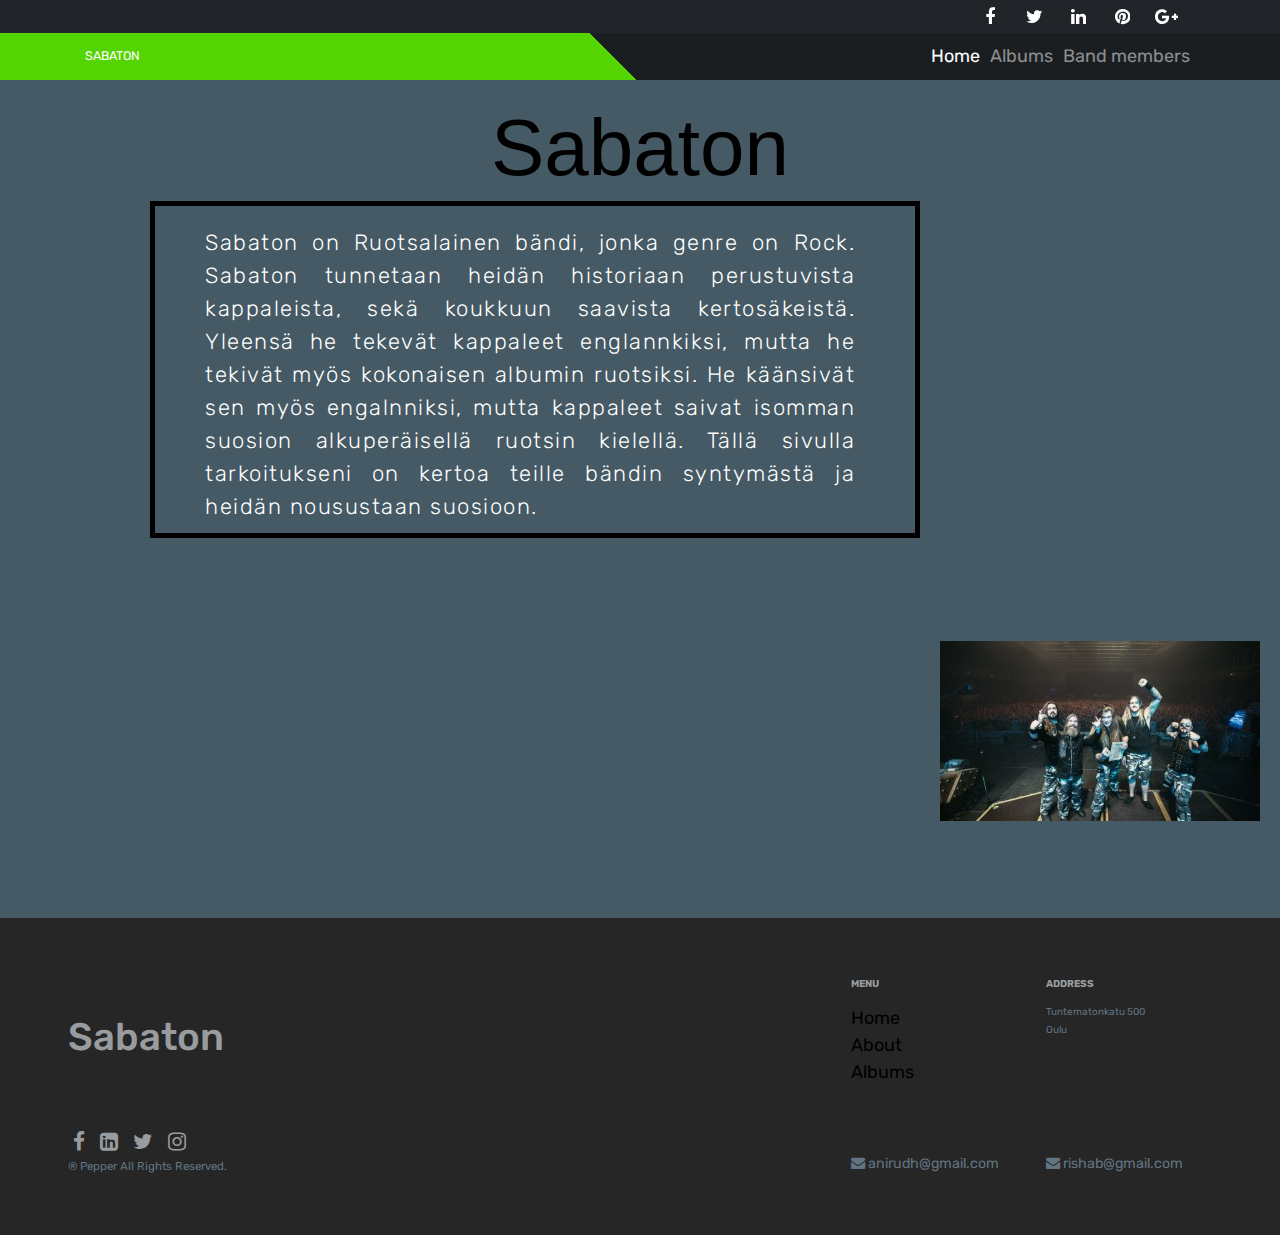
<file: index.html>
<!DOCTYPE html>
<html lang="en">
<head>
    <meta charset="UTF-8">
    <meta http-equiv="X-UA-Compatible" content="IE=edge">
    <meta name="viewport" content="width=device-width, initial-scale=1.0">
    <title>Sabaton</title>
    <link href="//maxcdn.bootstrapcdn.com/bootstrap/4.0.0/css/bootstrap.min.css" rel="stylesheet" id="bootstrap-css">
    <script src="//maxcdn.bootstrapcdn.com/bootstrap/4.0.0/js/bootstrap.min.js"></script>
    <script src="//code.jquery.com/jquery-1.11.1.min.js"></script>
    <link rel="stylesheet" href="Styles/SCSS/styless.css">
    <link rel="stylesheet" href="Styles/SCSS/responsivefront.css">
</head>
<body>
<!--Nav bar -->
<!--https://bootsnipp.com/snippets/Q04ZX I used this page to create the navbar--> 
<link href="//maxcdn.bootstrapcdn.com/font-awesome/4.2.0/css/font-awesome.min.css" rel="stylesheet">
<div class="fixed-top">
  <header class="topbar">
      <div class="container">
        <div class="row">
          <!-- social icon-->
          <div class="col-sm-12">
            <ul class="social-network">
              <li><a class="waves-effect waves-dark" href="#"><i class="fa fa-facebook"></i></a></li>
              <li><a class="waves-effect waves-dark" href="#"><i class="fa fa-twitter"></i></a></li>
              <li><a class="waves-effect waves-dark" href="#"><i class="fa fa-linkedin"></i></a></li>
              <li><a class="waves-effect waves-dark" href="#"><i class="fa fa-pinterest"></i></a></li>
              <li><a class="waves-effect waves-dark" href="#"><i class="fa fa-google-plus"></i></a></li>
            </ul>
          </div>

        </div>
      </div>
  </header>
  <nav class="navbar navbar-expand-lg navbar-dark mx-background-top-linear">
    <div class="container">
      <a class="navbar-brand" rel="nofollow" target="_blank" href="http://sabaton.net" style="text-transform: uppercase;"> sabaton</a>
      <button class="navbar-toggler" type="button" data-toggle="collapse" data-target="#navbarResponsive" aria-controls="navbarResponsive" aria-expanded="false" aria-label="Toggle navigation">
        <span class="navbar-toggler-icon"></span>
      </button>
      <div class="collapse navbar-collapse" id="navbarResponsive">

        <ul class="navbar-nav ml-auto">

          <li class="nav-item active">
            <a id="navi-link" class="nav-link" href="index.html">Home
              <span class="sr-only">(current)</span>
            </a>
          </li>
         <li class="nav-item">
            <a  class="nav-link" href="Pages/albums.html">Albums</a>
          </li>

          <li class="nav-item">
            <a  class="nav-link" href="Pages/bändinjäsenet.html">Band members</a>
          </li>
        </ul>
      </div>
    </div>
  </nav>
</div>
    <!-- Introduction -->
    <section class="section-introduction">
        <div class="introduction">
            <div class="introduction-text-box">
                <h1 id="primary-header" class="primary-header">Sabaton</h1>
            </div>
            <div class="band-img">
                <!--https://www.sabaton.net/photos/the-great-tour-2020-hamburg/#gallery-4-->
                <img src="images/sabaton2.jpg" alt="band-picture"/>
            </div>
        </div>
    </section>
    
    <section class="text-section">
        <div class="text-container">
            <p id="description" class="container-text">
            Sabaton on Ruotsalainen bändi, jonka genre on Rock. Sabaton tunnetaan heidän historiaan perustuvista kappaleista, sekä koukkuun saavista kertosäkeistä.
            Yleensä he tekevät kappaleet englannkiksi, mutta he tekivät myös kokonaisen albumin ruotsiksi. He käänsivät sen myös engalnniksi, mutta kappaleet saivat isomman suosion alkuperäisellä ruotsin kielellä.
            Tällä sivulla tarkoitukseni on kertoa teille bändin syntymästä ja heidän nousustaan suosioon.
        </p>
        </div>
    </section>
    
    <div class="container-fluid pb-0 mb-0 justify-content-center text-light ">
        <footer>
            <div class="row my-5 justify-content-center py-5">
                <div class="col-11">
                    <div class="row ">
                        <div class="col-xl-8 col-md-4 col-sm-4 col-12   my-auto mx-auto a"><h3 class="text-muted mb-md-0 mb-5 bold-text">Sabaton</h3></div>
                        <div class="col-xl-2 col-md-4 col-sm-4 col-12"><h6 class="mb-3 mb-lg-4 bold-text "><b>MENU</b></h6><ul class="list-unstyled"><li>Home</li><li>About</li><li>Albums</li></ul></div>
                        <div class="col-xl-2 col-md-4 col-sm-4 col-12"><h6 class="mb-3 mb-lg-4 text-muted bold-text mt-sm-0 mt-5"><b>ADDRESS</b></h6><p class="mb-1">Tuntematonkatu 500</p><p>Oulu</p> </div>
                    </div>
                    <div class="row ">
                        <div class="col-xl-8 col-md-4 col-sm-4 col-auto  my-md-0 mt-5 order-sm-1 order-3 align-self-end"><p class="social text-muted mb-0 pb-0 bold-text"> <span  class="mx-2"><i class="fa fa-facebook" aria-hidden="true"></i></span> <span class="mx-2"><i class="fa fa-linkedin-square" aria-hidden="true"></i></span> <span class="mx-2"><i class="fa fa-twitter" aria-hidden="true"></i></span> <span class="mx-2"><i class="fa fa-instagram" aria-hidden="true"></i></span> </p><small class="rights"><span>&#174;</span> Pepper All Rights Reserved.</small></div>
                        <div class="col-xl-2 col-md-4 col-sm-4 col-auto order-1 align-self-end "><h6 class="mt-55 mt-2 text-muted bold-text"><b></b></h6><small> <span><i class="fa fa-envelope" aria-hidden="true"></i></span> anirudh@gmail.com</small></div>
                        <div class="col-xl-2 col-md-4 col-sm-4 col-auto order-2 align-self-end mt-3   "><h6 class="text-muted bold-text"><b></b></h6><small><span><i class="fa fa-envelope" aria-hidden="true"></i></span> rishab@gmail.com</small></div>
                    </div>
                </div>
            </div>
        </footer>
    </div>
  <script src="scripts/script2.js"></script>
</body>
</html>
</file>
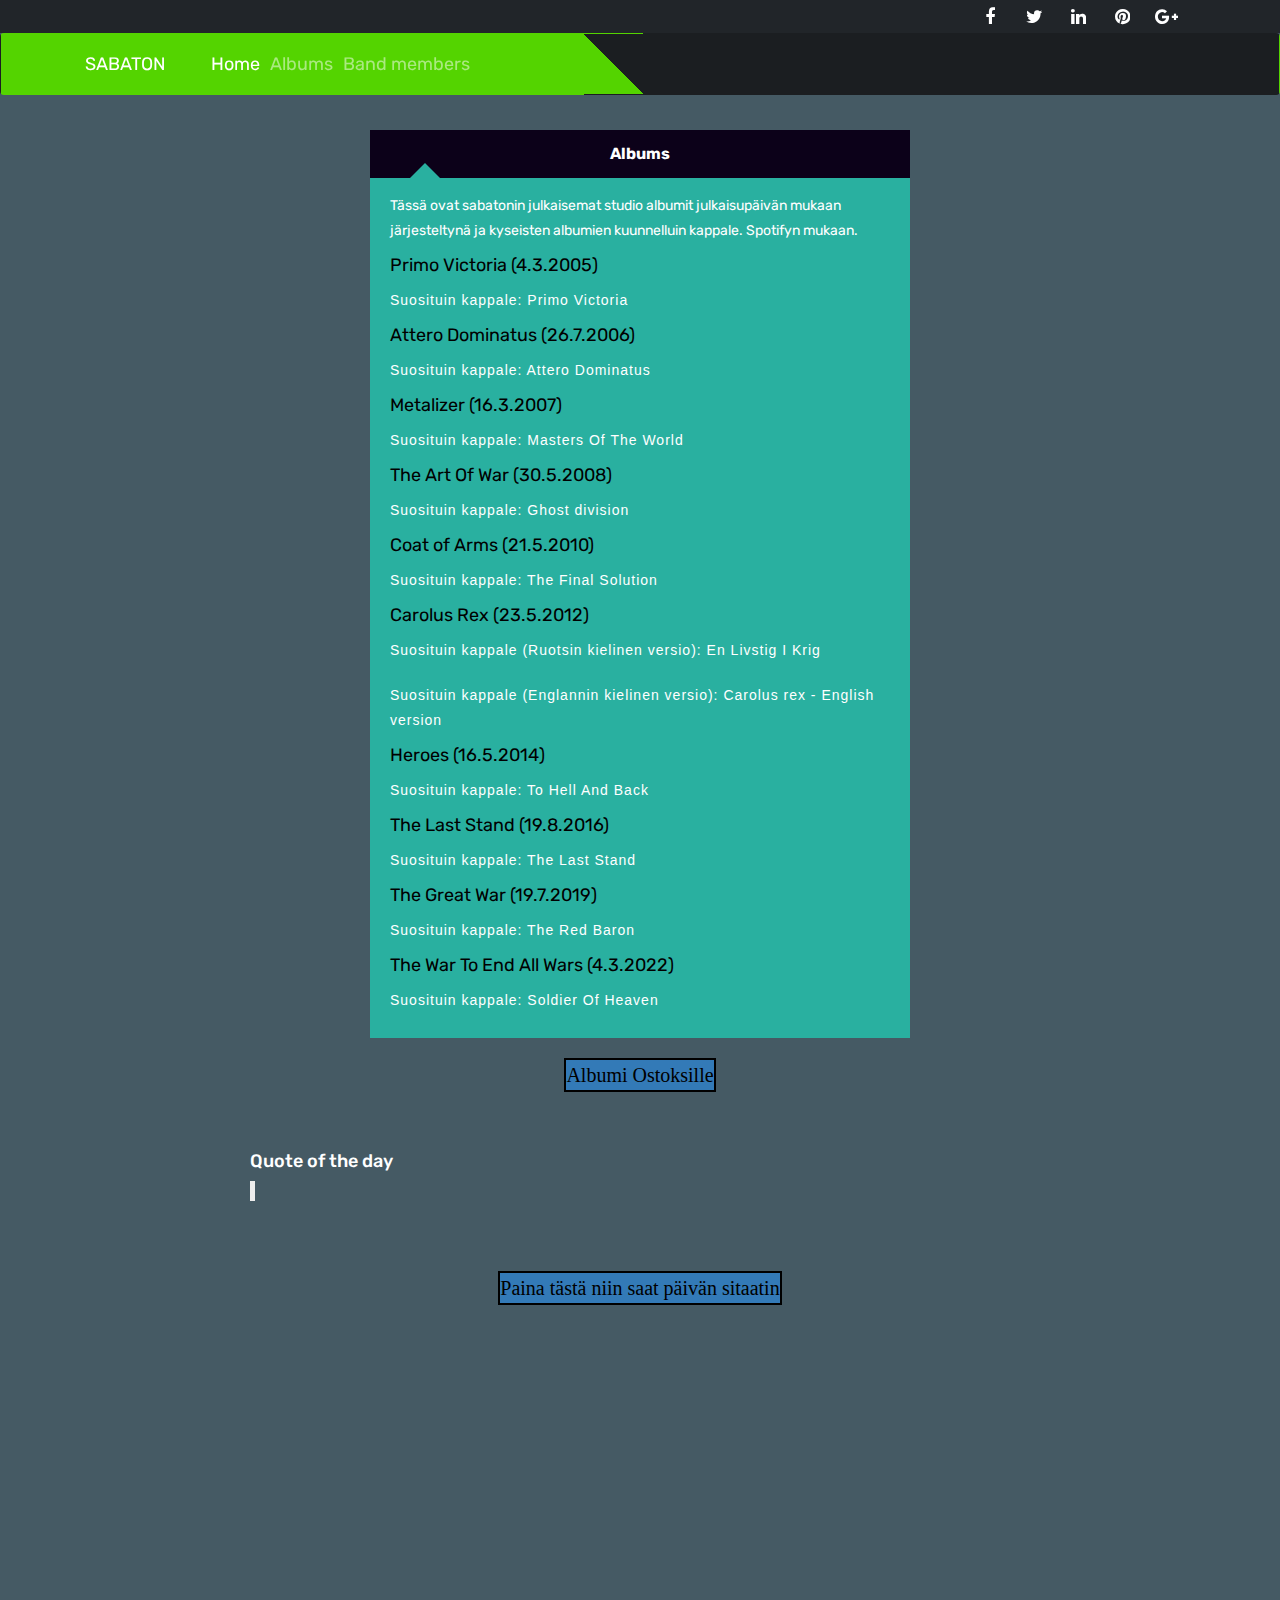
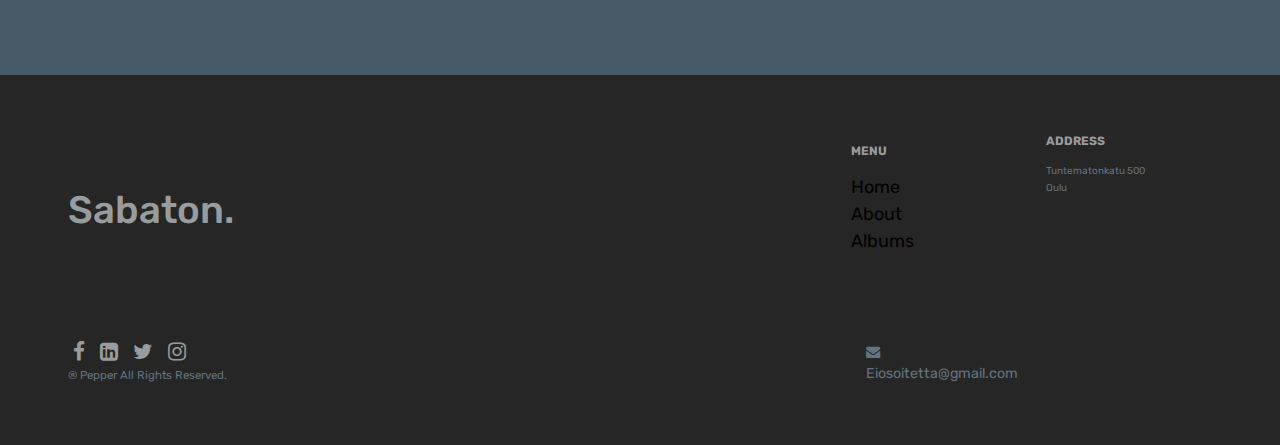
<file: Pages/albums.html>
<!DOCTYPE html>
<html lang="en">
<head>
    <meta charset="UTF-8">
    <meta http-equiv="X-UA-Compatible" content="IE=edge">
    <meta name="viewport" content="width=device-width, initial-scale=1.0">
    <title>Sabaton</title>
    <link href="//maxcdn.bootstrapcdn.com/bootstrap/4.0.0/css/bootstrap.min.css" rel="stylesheet" id="bootstrap-css">
    <script src="//maxcdn.bootstrapcdn.com/bootstrap/4.0.0/js/bootstrap.min.js"></script>
    <script src="//code.jquery.com/jquery-1.11.1.min.js"></script>
    <link href="//maxcdn.bootstrapcdn.com/bootstrap/3.3.0/css/bootstrap.min.css" rel="stylesheet" id="bootstrap-css">
    <script src="//maxcdn.bootstrapcdn.com/bootstrap/3.3.0/js/bootstrap.min.js"></script>
    <script src="//code.jquery.com/jquery-1.11.1.min.js"></script>
    <link rel="stylesheet" href= "../Styles/SCSS/styless.css">
    <link rel="stylesheet" href= "../Styles/responsivealbum.css">
</head>
<body>
<!--Nav bar -->
<!--https://bootsnipp.com/snippets/Q04ZX I used this page to create the navbar--> 
<link href="//maxcdn.bootstrapcdn.com/font-awesome/4.2.0/css/font-awesome.min.css" rel="stylesheet">
<div class="fixed-top">
  <header class="topbar">
      <div class="container">
        <div class="row">
          <!-- social icon-->
          <div class="col-sm-12">
            <ul class="social-network">
              <li><a class="waves-effect waves-dark" href="#"><i class="fa fa-facebook"></i></a></li>
              <li><a class="waves-effect waves-dark" href="#"><i class="fa fa-twitter"></i></a></li>
              <li><a class="waves-effect waves-dark" href="#"><i class="fa fa-linkedin"></i></a></li>
              <li><a class="waves-effect waves-dark" href="#"><i class="fa fa-pinterest"></i></a></li>
              <li><a class="waves-effect waves-dark" href="#"><i class="fa fa-google-plus"></i></a></li>
            </ul>
          </div>

        </div>
      </div>
  </header>
  <nav class="navbar navbar-expand-lg navbar-dark mx-background-top-linear">
    <div class="container">
      <a class="navbar-brand" rel="nofollow" target="_blank" href="http://sabaton.net" style="text-transform: uppercase;"> sabaton</a>
      <button class="navbar-toggler" type="button" data-toggle="collapse" data-target="#navbarResponsive" aria-controls="navbarResponsive" aria-expanded="false" aria-label="Toggle navigation">
        <span class="navbar-toggler-icon"></span>
      </button>
      <div class="collapse navbar-collapse" id="navbarResponsive">

        <ul class="navbar-nav ml-auto">

          <li class="nav-item active">
            <a class="nav-link" href="../index.html">Home
              <span class="sr-only">(current)</span>
            </a>
          </li>
         <li class="nav-item">
            <a class="nav-link" href="albums.html">Albums</a>
          </li>

          <li class="nav-item">
            <a class="nav-link" href="bändinjäsenet.html">Band members</a>
          </li>
        </ul>
      </div>
    </div>
  </nav>
</div>
<!--Collapse accordion-->
<div class="container">
  <div class="row">
  <div class="col-md-offset-3 col-md-6">
  
   <div class="panel-group" id="accordion" role="tablist" aria-multiselectable="true">
   <div class="panel panel-default">
   <div class="panel-heading" role="tab" id="headingOne">
   <h4 class="panel-title">
   <a role="button" data-toggle="collapse" data-parent="#accordion" href="#collapseOne" aria-expanded="true" aria-controls="collapseOne">
   Albums
   </a>
   </h4>
   </div>
   <div id="collapseOne" class="panel-collapse collapse in" role="tabpanel" aria-labelledby="headingOne">
   <div class="panel-body">
    <p class="albums">
     Tässä ovat sabatonin julkaisemat studio albumit julkaisupäivän mukaan järjesteltynä ja kyseisten albumien kuunnelluin kappale. Spotifyn mukaan.
    </p>
    <ul class="album-list">
        <li>Primo Victoria (4.3.2005)</li>
        <p>Suosituin kappale: Primo Victoria</p>
        
        <li>Attero Dominatus (26.7.2006)</li>
        <p>Suosituin kappale: Attero Dominatus</p>
        
        <li>Metalizer (16.3.2007)</li>
        <p>Suosituin kappale: Masters Of The World</p>
        
        <li>The Art Of War (30.5.2008)</li>
        <p>Suosituin kappale: Ghost division</p>
       
        <li>Coat of Arms (21.5.2010)</li>
        <p>Suosituin kappale: The Final Solution</p>

        <li>Carolus Rex (23.5.2012)</li>
        <p>Suosituin kappale (Ruotsin kielinen versio): En Livstig I Krig </p>
        <p>Suosituin kappale (Englannin kielinen versio): Carolus rex - English version</p>
    
        <li>Heroes (16.5.2014)</li>
        <p>Suosituin kappale: To Hell And Back </p>

        <li>The Last Stand (19.8.2016)</li>
        <p>Suosituin kappale: The Last Stand</p>

        <li>The Great War (19.7.2019)</li>
        <p>Suosituin kappale: The Red Baron</p>

        <li>The War To End All Wars (4.3.2022)</li>
        <p>Suosituin kappale: Soldier Of Heaven</p>
    </ul>
   </div>
   </div>
   </div>
   </div>

   </div>
  </div>
  </div>
<div class="button">
  <a class="button-link" href="https://store.sabaton.net/product-category/music/">
  <button type="button" class="btn-primary">Albumi Ostoksille</button>
  </a>
</div>

<div class="quote-container">
   <div class="quote-box">
     <h4>Quote of the day</h4>
     <small id="quote-tags"></small>
    <blockquote id="quote"></blockquote>
    <small id="author"></small>
    </div>
  <div class="button2"  id="quote-button">
    <button type="button" class="btn-primary">Paina tästä niin saat päivän sitaatin</button>
    </div>
</div> 

<div class="container-fluid pb-0 mb-0 justify-content-center text-light ">
    <footer>
        <div class="row my-5 justify-content-center py-5">
            <div class="col-11">
                <div class="row ">
                    <div class="col-xl-8 col-md-4 col-sm-4 col-12   my-auto mx-auto a"><h3 class="text-muted mb-md-0 mb-5 bold-text">Sabaton.</h3></div>
                    <div class="col-xl-2 col-md-4 col-sm-4 col-12"><h6 class="mb-3 mb-lg-4 bold-text "><b>MENU</b></h6><ul class="list-unstyled"><li>Home</li><li>About</li><li>Albums</li></ul></div>
                    <div class="col-xl-2 col-md-4 col-sm-4 col-12"><h6 class="mb-3 mb-lg-4 text-muted bold-text mt-sm-0 mt-5"><b>ADDRESS</b></h6><p class="mb-1">Tuntematonkatu 500</p><p>Oulu</p> </div>
                </div>
                <div class="row ">
                    <div class="col-xl-8 col-md-4 col-sm-4 col-auto  my-md-0 mt-5 order-sm-1 order-3 align-self-end"><p class="social text-muted mb-0 pb-0 bold-text"> <span  class="mx-2"><i class="fa fa-facebook" aria-hidden="true"></i></span> <span class="mx-2"><i class="fa fa-linkedin-square" aria-hidden="true"></i></span> <span class="mx-2"><i class="fa fa-twitter" aria-hidden="true"></i></span> <span class="mx-2"><i class="fa fa-instagram" aria-hidden="true"></i></span> </p><small class="rights"><span>&#174;</span> Pepper All Rights Reserved.</small></div>
                    <div class="col-xl-2 col-md-4 col-sm-4 col-auto order-1 align-self-end "><h6 class="mt-55 mt-2 text-muted bold-text"><b></b></h6>
                    <div class="col-xl-2 col-md-4 col-sm-4 col-auto order-2 align-self-end mt-3   "><h6 class="text-muted bold-text"><b></b></h6><small><span><i class="fa fa-envelope" aria-hidden="true"></i></span> Eiosoitetta@gmail.com</small></div>
                </div>
            </div>
        </div>
    </footer>
</div>
<script src="../scripts/script.js"></script> 
</body>
</html>
</file>
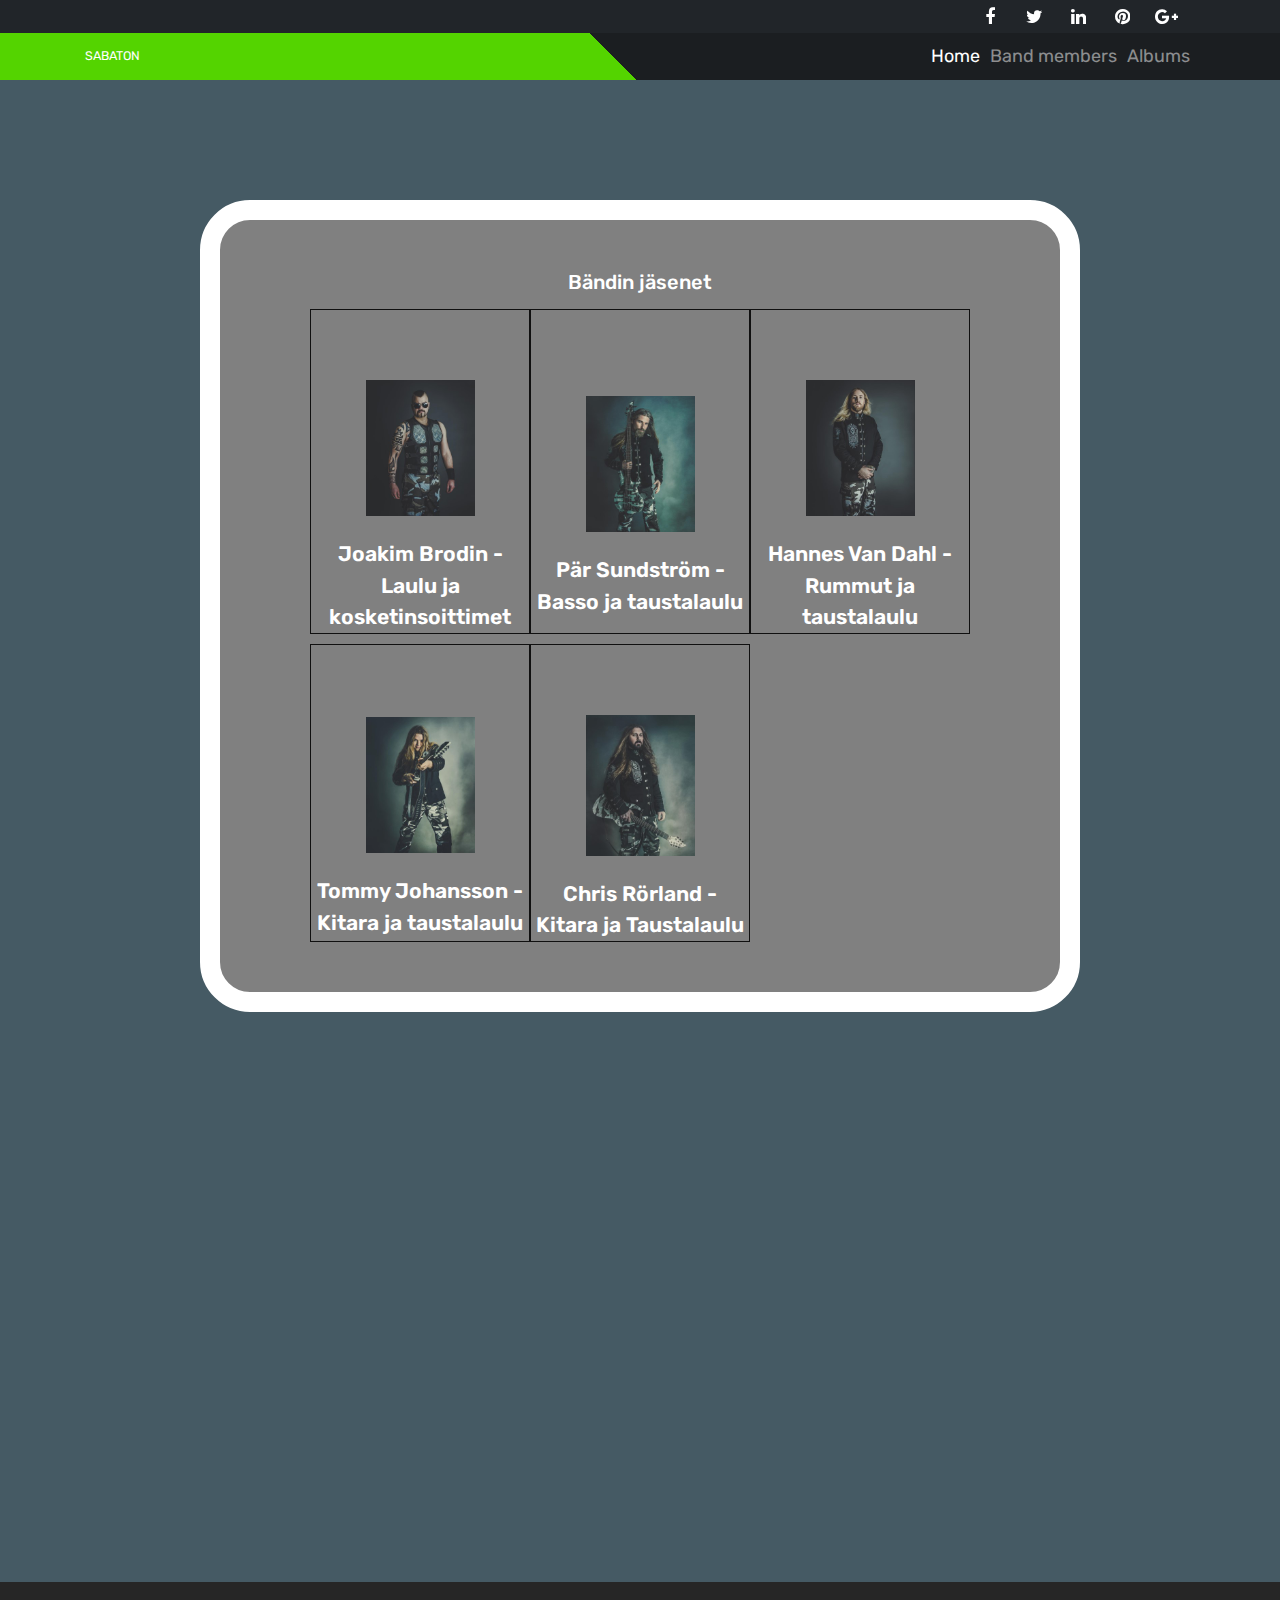
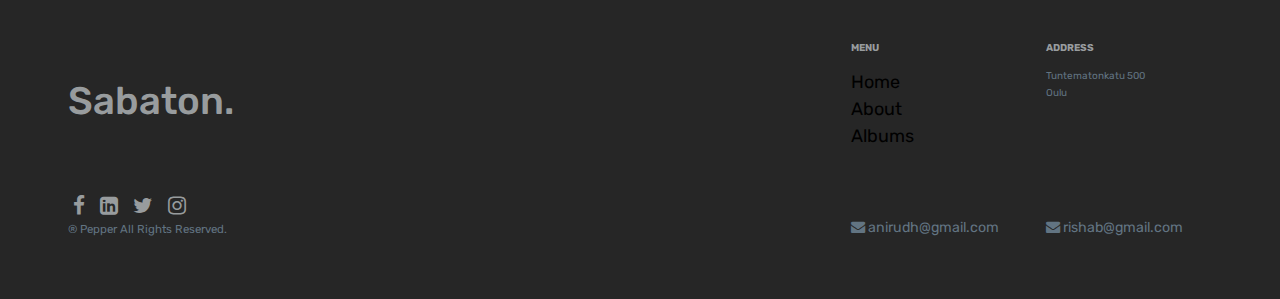
<file: Pages/bändinjäsenet.html>
<!DOCTYPE html>
<html lang="en">
<head>
    <meta charset="UTF-8">
    <meta http-equiv="X-UA-Compatible" content="IE=edge">
    <meta name="viewport" content="width=device-width, initial-scale=1.0">
    <title>Sabaton</title>
    <link href="//maxcdn.bootstrapcdn.com/bootstrap/4.0.0/css/bootstrap.min.css" rel="stylesheet" id="bootstrap-css">
    <script src="//maxcdn.bootstrapcdn.com/bootstrap/4.0.0/js/bootstrap.min.js"></script>
    <script src="//code.jquery.com/jquery-1.11.1.min.js"></script>
    <link rel="stylesheet" href="../Styles/SCSS/styless.css">
    <link rel="stylesheet" href="../Styles/responsiveband.css">
</head>
<body>
<!--Nav bar -->
<!--https://bootsnipp.com/snippets/Q04ZX I used this page to create the navbar--> 
<link href="//maxcdn.bootstrapcdn.com/font-awesome/4.2.0/css/font-awesome.min.css" rel="stylesheet">
<div class="fixed-top">
  <header class="topbar">
      <div class="container">
        <div class="row">
          <!-- social icon-->
          <div class="col-sm-12">
            <ul class="social-network">
              <li><a class="waves-effect waves-dark" href="https://fi-fi.facebook.com/sabaton"><i class="fa fa-facebook"></i></a></li>
              <li><a class="waves-effect waves-dark" href="https://twitter.com/sabaton"><i class="fa fa-twitter"></i></a></li>
              <li><a class="waves-effect waves-dark" href="#"><i class="fa fa-linkedin"></i></a></li>
              <li><a class="waves-effect waves-dark" href="#"><i class="fa fa-pinterest"></i></a></li>
              <li><a class="waves-effect waves-dark" href="#"><i class="fa fa-google-plus"></i></a></li>
            </ul>
          </div>

        </div>
      </div>
  </header>
  <nav class="navbar navbar-expand-lg navbar-dark mx-background-top-linear">
    <div class="container">
      <a class="navbar-brand" rel="nofollow" target="_blank" href="http://sabaton.net" style="text-transform: uppercase;"> sabaton</a>
      <button class="navbar-toggler" type="button" data-toggle="collapse" data-target="#navbarResponsive" aria-controls="navbarResponsive" aria-expanded="false" aria-label="Toggle navigation">
        <span class="navbar-toggler-icon"></span>
      </button>
      <div class="collapse navbar-collapse" id="navbarResponsive">

        <ul class="navbar-nav ml-auto">

          <li class="nav-item active">
            <a class="nav-link" href="../index.html" target="_self">Home
              <span class="sr-only">(current)</span>
            </a>
          </li>

          <li class="nav-item">
            <a class="nav-link" href="bändinjäsenet.html">Band members</a>
          </li>

         <li class="nav-item">
            <a class="nav-link" href="albums.html" target="_self">Albums</a>
          </li>
        </ul>
      </div>
    </div>
  </nav>
</div>
<!--Main content-->
<section class="band-members">
  <div id="members" class="members-container">
      <div class="heading-secondary">
          <h2>Bändin jäsenet</h2>
      </div>
      <div  class="member">
              <!-- https://www.sabaton.net/photos/joakim-broden-photos/#gallery-2 -->
              <img src="../images/sabaton-joakim.jpg" class="band-member-img" alt="bändin-jäsen" />
          <div  class="member-name">Joakim Brodin - Laulu ja kosketinsoittimet</div>
      </div>
      <div class="member">
              <!-- https://www.sabaton.net/photos/par-sundstrom-photos/#gallery-2-->
              <img src="../images/sabaton-par.jpg" class="band-member-img" alt="bändin-jäsen">
          <div class="member-name">Pär Sundström - Basso ja taustalaulu</div>
      </div>
      <div class="member">
              <!-- https://www.sabaton.net/photos/hannes-van-dahl-photos/#gallery-2 -->
              <img src="../images/sabaton-hannes.jpg" class="band-member-img" alt="bändin-jäsen" />
          <div class="member-name">Hannes Van Dahl - Rummut ja taustalaulu</div>
      </div>
      <div class="member">
              <!-- https://www.sabaton.net/photos/tommy-johansson-photos/#gallery-2 -->
              <img src="../images/sabaton-tommy.jpg" class="band-member-img" alt="bändin-jäsen" />
          <div class="member-name">Tommy Johansson - Kitara ja taustalaulu</div>
      </div>
      <div class="member">
              <!-- https://www.sabaton.net/photos/chris-rorland-photos/#gallery-2 -->
              <img src="../images/sabaton-chris.jpg" class="band-member-img" alt="bändin-jäsen" />
          <div class="member-name">Chris Rörland - Kitara ja Taustalaulu</div>
      </div>
  </div>
  </div>
</section>

<!--Footer-->
<div class="container-fluid pb-0 mb-0 justify-content-center text-light ">
    <footer>
        <div class="row my-5 justify-content-center py-5">
            <div class="col-11">
                <div class="row ">
                    <div class="col-xl-8 col-md-4 col-sm-4 col-12   my-auto mx-auto a"><h3 class="text-muted mb-md-0 mb-5 bold-text">Sabaton.</h3></div>
                    <div class="col-xl-2 col-md-4 col-sm-4 col-12"><h6 class="mb-3 mb-lg-4 bold-text "><b>MENU</b></h6><ul class="list-unstyled"><li>Home</li><li>About</li><li>Albums</li></ul></div>
                    <div class="col-xl-2 col-md-4 col-sm-4 col-12"><h6 class="mb-3 mb-lg-4 text-muted bold-text mt-sm-0 mt-5"><b>ADDRESS</b></h6><p class="mb-1">Tuntematonkatu 500</p><p>Oulu</p> </div>
                </div>
                <div class="row ">
                    <div class="col-xl-8 col-md-4 col-sm-4 col-auto  my-md-0 mt-5 order-sm-1 order-3 align-self-end"><p class="social text-muted mb-0 pb-0 bold-text"> <span  class="mx-2"><i class="fa fa-facebook" aria-hidden="true"></i></span> <span class="mx-2"><i class="fa fa-linkedin-square" aria-hidden="true"></i></span> <span class="mx-2"><i class="fa fa-twitter" aria-hidden="true"></i></span> <span class="mx-2"><i class="fa fa-instagram" aria-hidden="true"></i></span> </p><small class="rights"><span>&#174;</span> Pepper All Rights Reserved.</small></div>
                    <div class="col-xl-2 col-md-4 col-sm-4 col-auto order-1 align-self-end "><h6 class="mt-55 mt-2 text-muted bold-text"><b></b></h6><small> <span><i class="fa fa-envelope" aria-hidden="true"></i></span> anirudh@gmail.com</small></div>
                    <div class="col-xl-2 col-md-4 col-sm-4 col-auto order-2 align-self-end mt-3   "><h6 class="text-muted bold-text"><b></b></h6><small><span><i class="fa fa-envelope" aria-hidden="true"></i></span> rishab@gmail.com</small></div>
                </div>
            </div>
        </div>
    </footer>
</div>
</body>
</html>
</file>
<file: Styles/SCSS/responsivefront.css>
@media (max-width: 1024px) {
  .band-img {
    display: none;
  }
  .container-text {
    padding-right: 100px;
    text-align: center;
  }
}

@media (max-width: 768px) {
  .band-img {
    display: none;
  }
  .text-container {
    margin: 0;
  }
}

@media (max-width: 432px) {
  .primary-header {
    font-size: 5rem;
  }
  .text-container {
    margin: 0;
    padding: 10px;
  }
  .container-text {
    font-size: 1.5rem;
    padding: 0;
  }
}
</file>
<file: Styles/responsivealbum.css>
@media (max-width: 1024px) {
    

}
@media (max-width: 768px) {
    
}

@media (max-width: 432px) {
    .quote-container {
        align-items: center;
        justify-content: center;
    }
    .quote-box {
        padding-left: 10px;
    }
}
</file>
<file: Styles/responsiveband.css>
@media (max-width: 1024px) {
    .members-container {
        display: grid;
        padding: 0px;
        grid-template-columns: repeat(3, 2fr);
    }

}
@media (max-width: 768px) {
    .band-members {
        /*top, right, bottom, left*/
        padding: 100px 0px 0px 60px;
        align-items: center;
    }
    .members-container {
        display: inline-block;
        align-items: center;
        text-align: center;
        margin: auto;
    }
    .heading-secondary {
        display: flex;
       font-size: 1.9rem;
       padding-top: 30px;
    }
}

@media (max-width: 432px) {
    .band-members{
        
         /*top, right, bottom, left*/
        padding: 100px 0px 0px 0px;
    }
}
</file>
<file: Styles/SCSS/styless.css>
@charset "UTF-8";
/* BASE SETUP
reset browser defaults */
@import url("https://fonts.googleapis.com/css?family=Rubik&display=swap");
* {
  padding: 0;
  margin: 0;
  -webkit-box-sizing: border-box;
          box-sizing: border-box;
}

html {
  font-size: 62.5%;
  scroll-behavior: smooth;
  height: 100%;
}

/* YLÄTUNNISTE */
body {
  margin: 0;
  font-family: -apple-system,BlinkMacSystemFont,"Segoe UI",Roboto,"Helvetica Neue",Arial,sans-serif;
  font-size: 1rem;
  font-weight: 400;
  line-height: 1.5;
  color: #212529;
  height: 100%;
}

.navbar {
  display: -ms-flexbox;
  display: -webkit-box;
  display: flex;
  -ms-flex-wrap: wrap;
  flex-wrap: wrap;
  -ms-flex-align: center;
  -webkit-box-align: center;
          align-items: center;
  -ms-flex-pack: justify;
  -webkit-box-pack: justify;
          justify-content: space-between;
  padding: 5px;
}

/*
headeer top
*/
.topbar {
  background-color: #212529;
  padding: 0;
}

.topbar .container .row {
  margin: -7px;
  padding: 0;
}

.topbar .container .row .col-md-12 {
  padding: 0;
}

.topbar p {
  margin: 0;
  display: inline-block;
  font-size: 13px;
  color: #f1f6ff;
}

.topbar p > i {
  margin-right: 5px;
}

.topbar p:last-child {
  text-align: right;
}

header .navbar {
  margin-bottom: 0;
}

.topbar li.topbar {
  display: inline;
  padding-right: 18px;
  line-height: 52px;
  -webkit-transition: all .3s linear;
  transition: all .3s linear;
}

.topbar li.topbar:hover {
  color: #1bbde8;
}

.topbar ul.info i {
  color: #131313;
  font-style: normal;
  margin-right: 8px;
  display: inline-block;
  position: relative;
  top: 4px;
}

.topbar ul.info li {
  float: right;
  padding-left: 30px;
  color: #ffffff;
  font-size: 13px;
  line-height: 44px;
}

.topbar ul.info i span {
  color: #aaa;
  font-size: 13px;
  font-weight: 400;
  line-height: 50px;
  padding-left: 18px;
}

ul.social-network {
  border: none;
  margin: 0;
  padding: 0;
}

ul.social-network li {
  border: none;
  margin: 0;
}

ul.social-network li i {
  margin: 0;
}

ul.social-network li {
  display: inline;
  margin: 0 5px;
  border: 0px solid #2D2D2D;
  padding: 5px 0 0;
  width: 32px;
  display: inline-block;
  text-align: center;
  height: 32px;
  vertical-align: baseline;
  color: #000;
}

ul.social-network {
  list-style: none;
  margin: 5px 0 10px -25px;
  float: right;
}

.waves-effect {
  position: relative;
  cursor: pointer;
  display: inline-block;
  overflow: hidden;
  -webkit-user-select: none;
  -moz-user-select: none;
  -ms-user-select: none;
  user-select: none;
  -webkit-tap-highlight-color: transparent;
  vertical-align: middle;
  z-index: 1;
  will-change: opacity, transform;
  -webkit-transition: .3s ease-out;
  transition: .3s ease-out;
  color: #fff;
}

a {
  color: black;
  text-decoration: none;
}

li {
  list-style-type: none;
}

.bg-image-full {
  background-position: center center;
  background-repeat: no-repeat;
  background-size: cover;
  -o-background-size: cover;
}

.bg-dark {
  background-color: #222 !important;
}

.mx-background-top-linear {
  background: linear-gradient(45deg, #54d400 48%, #1b1e21 48%);
}

/*Otsikko */
.primary-header {
  color: black;
  display: block;
  font-family: "helvetica";
  font-size: 8rem;
  text-align: center;
  padding-top: 10rem;
}

/* Kuva */
.band-img {
  float: right;
  margin: 2rem;
  padding-top: 42rem;
}

.text-container {
  display: -webkit-box;
  display: -ms-flexbox;
  display: flex;
  -webkit-box-orient: vertical;
  -webkit-box-direction: normal;
      -ms-flex-direction: column;
          flex-direction: column;
  -webkit-box-align: left;
      -ms-flex-align: left;
          align-items: left;
  margin-left: 150px;
}

.container-text {
  font-size: 2.2rem;
  letter-spacing: 0.15rem;
  font-weight: 100;
  text-align: justify;
  /*top, right, bottom, left*/
  padding: 20px 60px 10px 50px;
  color: white;
}

body {
  background: -webkit-gradient(linear, left bottom, left top, from(#fff), color-stop(50%), to(#DEEEFE));
  background: linear-gradient(0deg, #fff, 50%, #DEEEFE);
  font-family: 'Rubik', sans-serif;
  background: #455A64;
  height: 100 !important;
}

.container-fluid {
  overflow: hidden;
  margin-top: 370px;
  background: #262626;
  color: #627482  !important;
  margin-bottom: 0;
  padding-bottom: 0;
}

small {
  font-size: calc(12px + (15 - 12) * ((100vw - 360px) / (1600 - 360))) !important;
}

.bold-text {
  color: #989c9e !important;
}

.mt-55 {
  margin-top: calc(50px + (60 - 50) * ((100vw - 360px) / (1600 - 360))) !important;
}

h3 {
  font-size: calc(34px + (40 - 34) * ((100vw - 360px) / (1600 - 360))) !important;
}

.social {
  font-size: 21px !important;
}

.rights {
  font-size: calc(10px + (12 - 10) * ((100vw - 360px) / (1600 - 360))) !important;
}

.band-members {
  /*top, right, bottom, left*/
  padding: 200px;
  display: block;
}

.members-container {
  display: -ms-grid;
  display: grid;
  -ms-grid-columns: (3fr)[];
      grid-template-columns: repeat(3, 3fr);
  row-gap: 10px;
  padding: 50px 90px 50px 90px;
  background-color: gray;
  border-radius: 50px;
  text-align: center;
  border: 20px solid white;
}

.heading-secondary {
  display: -webkit-box;
  display: -ms-flexbox;
  display: flex;
  -webkit-box-pack: center;
      -ms-flex-pack: center;
          justify-content: center;
  -ms-grid-column: 1;
  -ms-grid-column-span: 3;
  grid-column: 1/4;
  font-size: 6rem;
  color: white;
}

.member {
  display: -webkit-box;
  display: -ms-flexbox;
  display: flex;
  -webkit-box-orient: vertical;
  -webkit-box-direction: normal;
      -ms-flex-direction: column;
          flex-direction: column;
  -webkit-box-pack: center;
      -ms-flex-pack: center;
          justify-content: center;
  -webkit-box-align: center;
      -ms-flex-align: center;
          align-items: center;
  position: relative;
  padding-top: 50px;
}

.member::before {
  content: "";
  display: block;
  width: 50%;
  padding-bottom: 50%;
  border-radius: 50%;
  position: absolute;
  top: 50%;
  left: 50%;
  -webkit-transform: translate(-50%, -50%);
          transform: translate(-50%, -50%);
  /*border: solid 5px rgb(33, 33, 33);*/
}

.band-member-img,
.member p,
.member a {
  width: 100%;
  -webkit-transition: all 0.4s;
  transition: all 0.4s;
  z-index: 1;
}

.band-member-img:hover,
.member a:hover,
.member p:hover {
  display: inline-block;
  -webkit-transform: scale(1.1);
          transform: scale(1.1);
}

.member-name {
  font-size: 2.1rem;
  font-weight: 600;
  display: -webkit-box;
  display: -ms-flexbox;
  display: flex;
  padding-top: 2px;
}

.band-member-img {
  display: inline-block;
  max-width: 50%;
  padding-bottom: 20px;
  padding-top: 20px;
}

/* Accordion */
a:hover, a:focus {
  text-decoration: none;
  outline: none;
}

#accordion .panel {
  border: none;
  -webkit-box-shadow: none;
          box-shadow: none;
  border-radius: 0;
  margin-top: 13rem;
}

#accordion .panel-heading {
  padding: 0;
  border-radius: 0;
  text-align: center;
  border: none;
}

#accordion .panel-title a {
  display: block;
  padding: 15px;
  font-size: 16px;
  font-weight: bold;
  color: #fff;
  background: #0C0119;
  -webkit-transition: all 0.5s ease 0s;
  transition: all 0.5s ease 0s;
}

#accordion .panel-title a:hover {
  background: rgba(12, 1, 25, 0.8);
}

#accordion .panel-body {
  font-size: 14px;
  color: #fff;
  background: #29b0a0;
  padding: 15px 20px;
  line-height: 25px;
  border: none;
  position: relative;
}

#accordion .panel-body:after {
  content: "";
  position: absolute;
  top: -30px;
  left: 40px;
  border: 15px solid transparent;
  border-bottom: 15px solid #29b0a0;
}

.btn-primary {
  font-size: 20px;
  border: 2px black solid;
  font-family: 'Times New Roman', Times, serif;
  color: black;
}

/*Sabatonin kaupan nappula*/
.button {
  display: -webkit-box;
  display: -ms-flexbox;
  display: flex;
  -webkit-box-pack: center;
      -ms-flex-pack: center;
          justify-content: center;
  -webkit-box-align: center;
      -ms-flex-align: center;
          align-items: center;
}

/*Listan määritykset*/
ul > li {
  color: black;
  font-size: 18px;
}

li ~ p {
  font-size: 14px;
  font-family: "Helvetica Neue", "Helvetica";
  padding-top: 10px;
  letter-spacing: 1px;
}

.button2 {
  display: -webkit-box;
  display: -ms-flexbox;
  display: flex;
  -webkit-box-pack: center;
      -ms-flex-pack: center;
          justify-content: center;
  -webkit-box-align: center;
      -ms-flex-align: center;
          align-items: center;
  color: #212529;
  padding-top: 5rem;
}

/*Sitaatti määritykset*/
.quote-container {
  width: 100%;
  padding-top: 5rem;
}

.quote-box {
  padding-left: 25rem;
  width: 75%;
}

#quote {
  font-size: 2rem;
  color: white;
}

h4 {
  color: white;
}

#author {
  color: white;
  font-size: 15px;
}

.container-text {
  border: solid 5px Black;
}

.member {
  border: 1px solid rgba(0, 0.2, 0.3, 0.88);
}

div[class^="member"]  {
  color: white;
}
#quote-tags {
  color: white;
  font-size: 15px;
}
</file>
